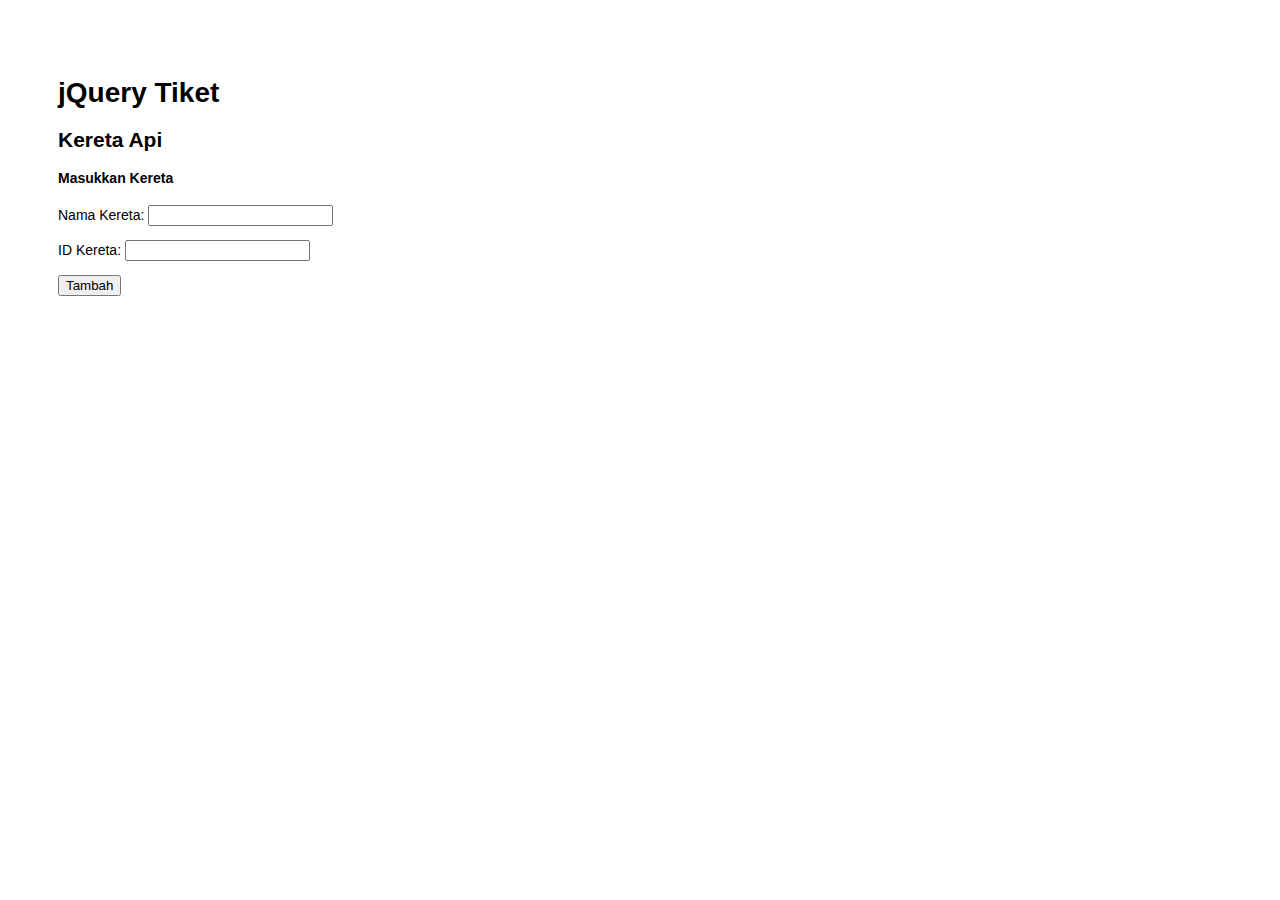
<file: index.html>
<!DOCTYPE html>
<html lang="en">
    <head>
        <title>jQuery</title>
        <link rel="stylesheet" href="style.css">
    </head>
    <body>
        <h1>jQuery Tiket</h1>

        <h2>Kereta Api</h2>
        <ul id="kereta"></ul>

        <h4>Masukkan Kereta</h4>
        <p>Nama Kereta: <input type="text" id="nama"></p>
        <p>ID Kereta: <input type="number" id="idkereta"></p>
        <button id="tambah-kereta">Tambah</button>

        <script src="https://cdnjs.cloudflare.com/ajax/libs/jquery/3.6.0/jquery.min.js"></script>
        <script src="main.js"></script>
    </body> 

</html>
</file>
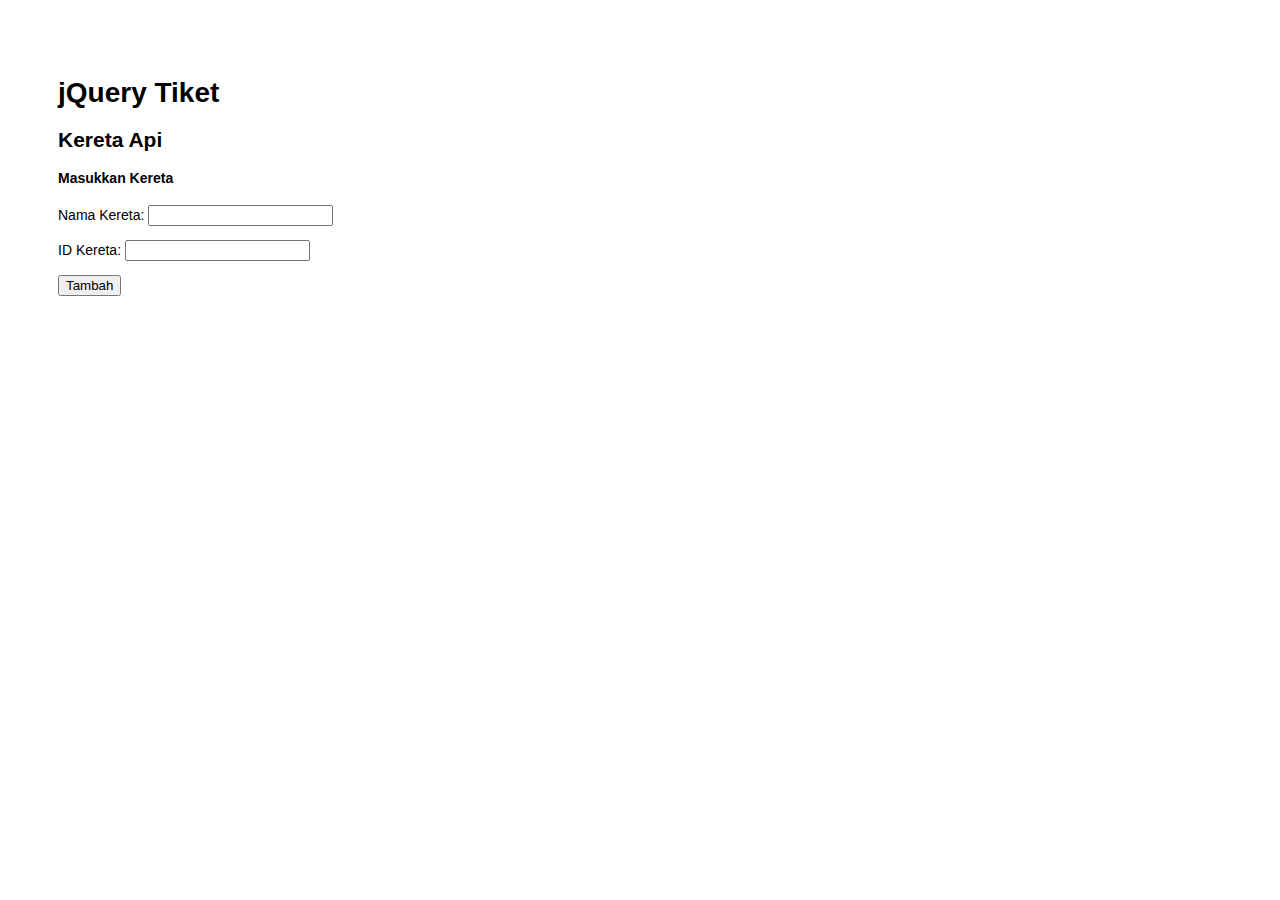
<file: hello.html>
<!DOCTYPE html>
<html lang="en">
    <head>
        <title>jQuery</title>
        <link rel="stylesheet" href="style.css">
    </head>
    <body>
        <h1>jQuery Tiket</h1>

        <h2>Kereta Api</h2>
        <ul id="kereta"></ul>

        <h4>Masukkan Kereta</h4>
        <p>Nama Kereta: <input type="text" id="nama"></p>
        <p>ID Kereta: <input type="number" id="idkereta"></p>
        <button id="tambah-kereta">Tambah</button>

        <script src="https://cdnjs.cloudflare.com/ajax/libs/jquery/3.6.0/jquery.min.js%22%3E</script>
        <script src="main.js"></script>
    </body> 

</html>
</file>
<file: style.css>
body {
    padding: 50px;
    font: 14px "Lucida Grande", Helvetica, Aria, sans-serif;
}

a {
    color: #00B7FF;
}

ul {
    padding: 0;
}

ul li {
    list-style-type: none;
    background: #dfdfdf;
    padding: 10px;
    margin-bottom: 10px;
}

ul li .edit {
    display: none;
}

ul li.edit .edit {
    display: initial;
}

ul li.edit .noedit {
    display: none;
}
</file>
